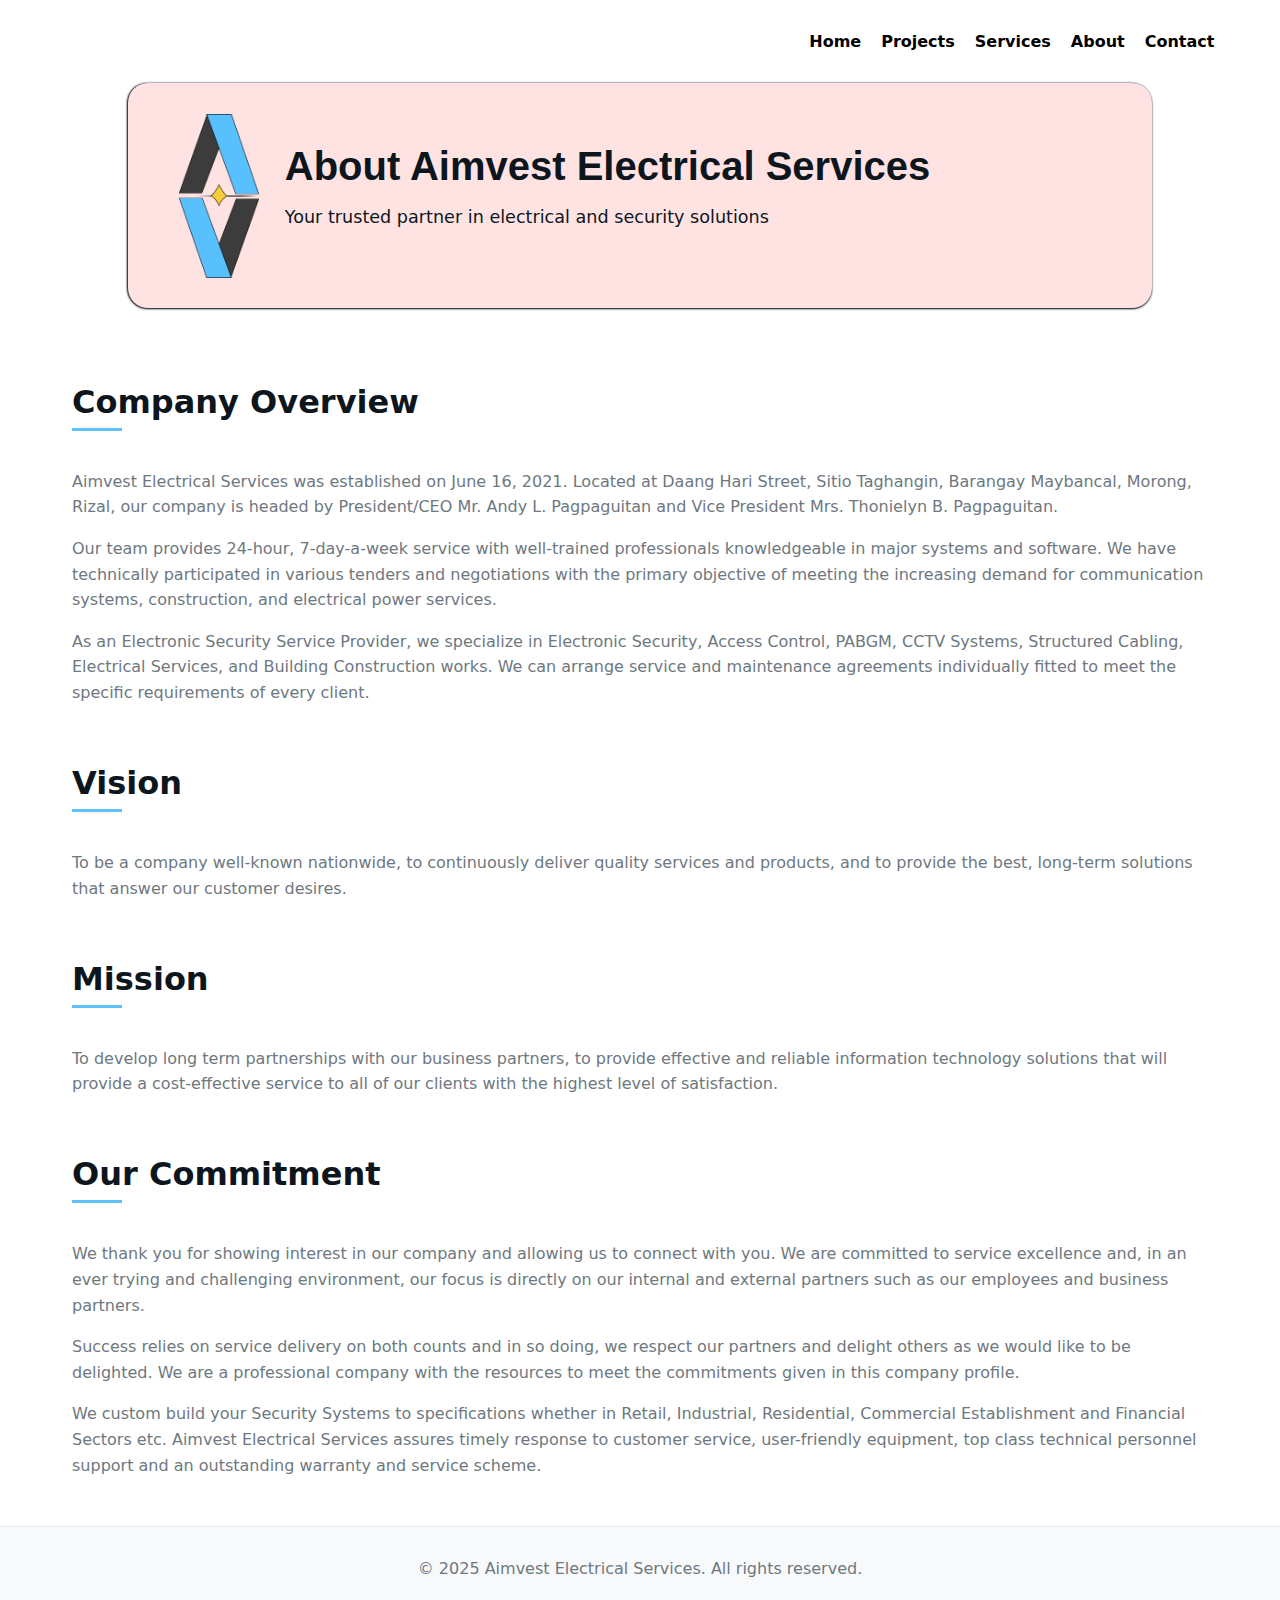
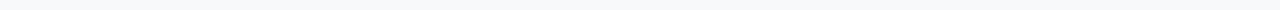
<file: Frontend/about.html>
<!DOCTYPE html>
<html lang="en">
  <head>
    <meta charset="UTF-8" />
    <meta name="viewport" content="width=device-width, initial-scale=1.0" />
    <title>About Us - Aimvest Electrical Services</title>
    <link rel="stylesheet" href="style.css" />
  </head>
  <body>
    <!-- Header -->
    <header class="container header-bar">
      <div class="logo">
        <img src="../resources/logo.png" alt="Logo" class="aimvest-logo hide" />
      </div>
      <span></span>
      <nav class="nav">
        <a href="../index.html">Home</a>
        <a href="projects.html">Projects</a>
        <a href="services.html">Services</a>
        <a href="about.html">About</a>
        <a href="contact.html">Contact</a>
      </nav>
      <div class="hamburger-menu">
        <span></span>
        <span></span>
        <span></span>
      </div>
    </header>

    <main class="container">
      <section class="hero1">
        <img src="../resources/logo_only.png" alt="Logo" class="aimvest-logo" />
        <div class="hero-text other">
          <h1>About Aimvest Electrical Services</h1>
          <p>Your trusted partner in electrical and security solutions</p>
        </div>
      </section>

      <section class="about-content">
        <div class="about-section">
          <h2>Company Overview</h2>
          <p>
            Aimvest Electrical Services was established on June 16, 2021.
            Located at Daang Hari Street, Sitio Taghangin, Barangay Maybancal,
            Morong, Rizal, our company is headed by President/CEO Mr. Andy L.
            Pagpaguitan and Vice President Mrs. Thonielyn B. Pagpaguitan.
          </p>
          <p>
            Our team provides 24-hour, 7-day-a-week service with well-trained
            professionals knowledgeable in major systems and software. We have
            technically participated in various tenders and negotiations with
            the primary objective of meeting the increasing demand for
            communication systems, construction, and electrical power services.
          </p>
          <p>
            As an Electronic Security Service Provider, we specialize in
            Electronic Security, Access Control, PABGM, CCTV Systems, Structured
            Cabling, Electrical Services, and Building Construction works. We
            can arrange service and maintenance agreements individually fitted
            to meet the specific requirements of every client.
          </p>
        </div>

        <div class="about-section">
          <h2>Vision</h2>
          <p>
            To be a company well-known nationwide, to continuously deliver
            quality services and products, and to provide the best, long-term
            solutions that answer our customer desires.
          </p>
        </div>

        <div class="about-section">
          <h2>Mission</h2>
          <p>
            To develop long term partnerships with our business partners, to
            provide effective and reliable information technology solutions that
            will provide a cost-effective service to all of our clients with the
            highest level of satisfaction.
          </p>
        </div>

        <div class="about-section">
          <h2>Our Commitment</h2>
          <p>
            We thank you for showing interest in our company and allowing us to
            connect with you. We are committed to service excellence and, in an
            ever trying and challenging environment, our focus is directly on
            our internal and external partners such as our employees and
            business partners.
          </p>
          <p>
            Success relies on service delivery on both counts and in so doing,
            we respect our partners and delight others as we would like to be
            delighted. We are a professional company with the resources to meet
            the commitments given in this company profile.
          </p>
          <p>
            We custom build your Security Systems to specifications whether in
            Retail, Industrial, Residential, Commercial Establishment and
            Financial Sectors etc. Aimvest Electrical Services assures timely
            response to customer service, user-friendly equipment, top class
            technical personnel support and an outstanding warranty and service
            scheme.
          </p>
        </div>
      </section>
    </main>

    <footer>
      <div class="footer-content">
        <p>&copy; 2025 Aimvest Electrical Services. All rights reserved.</p>
      </div>
    </footer>
    <script src="hamburger.js"></script>
  </body>
</html>
</file>
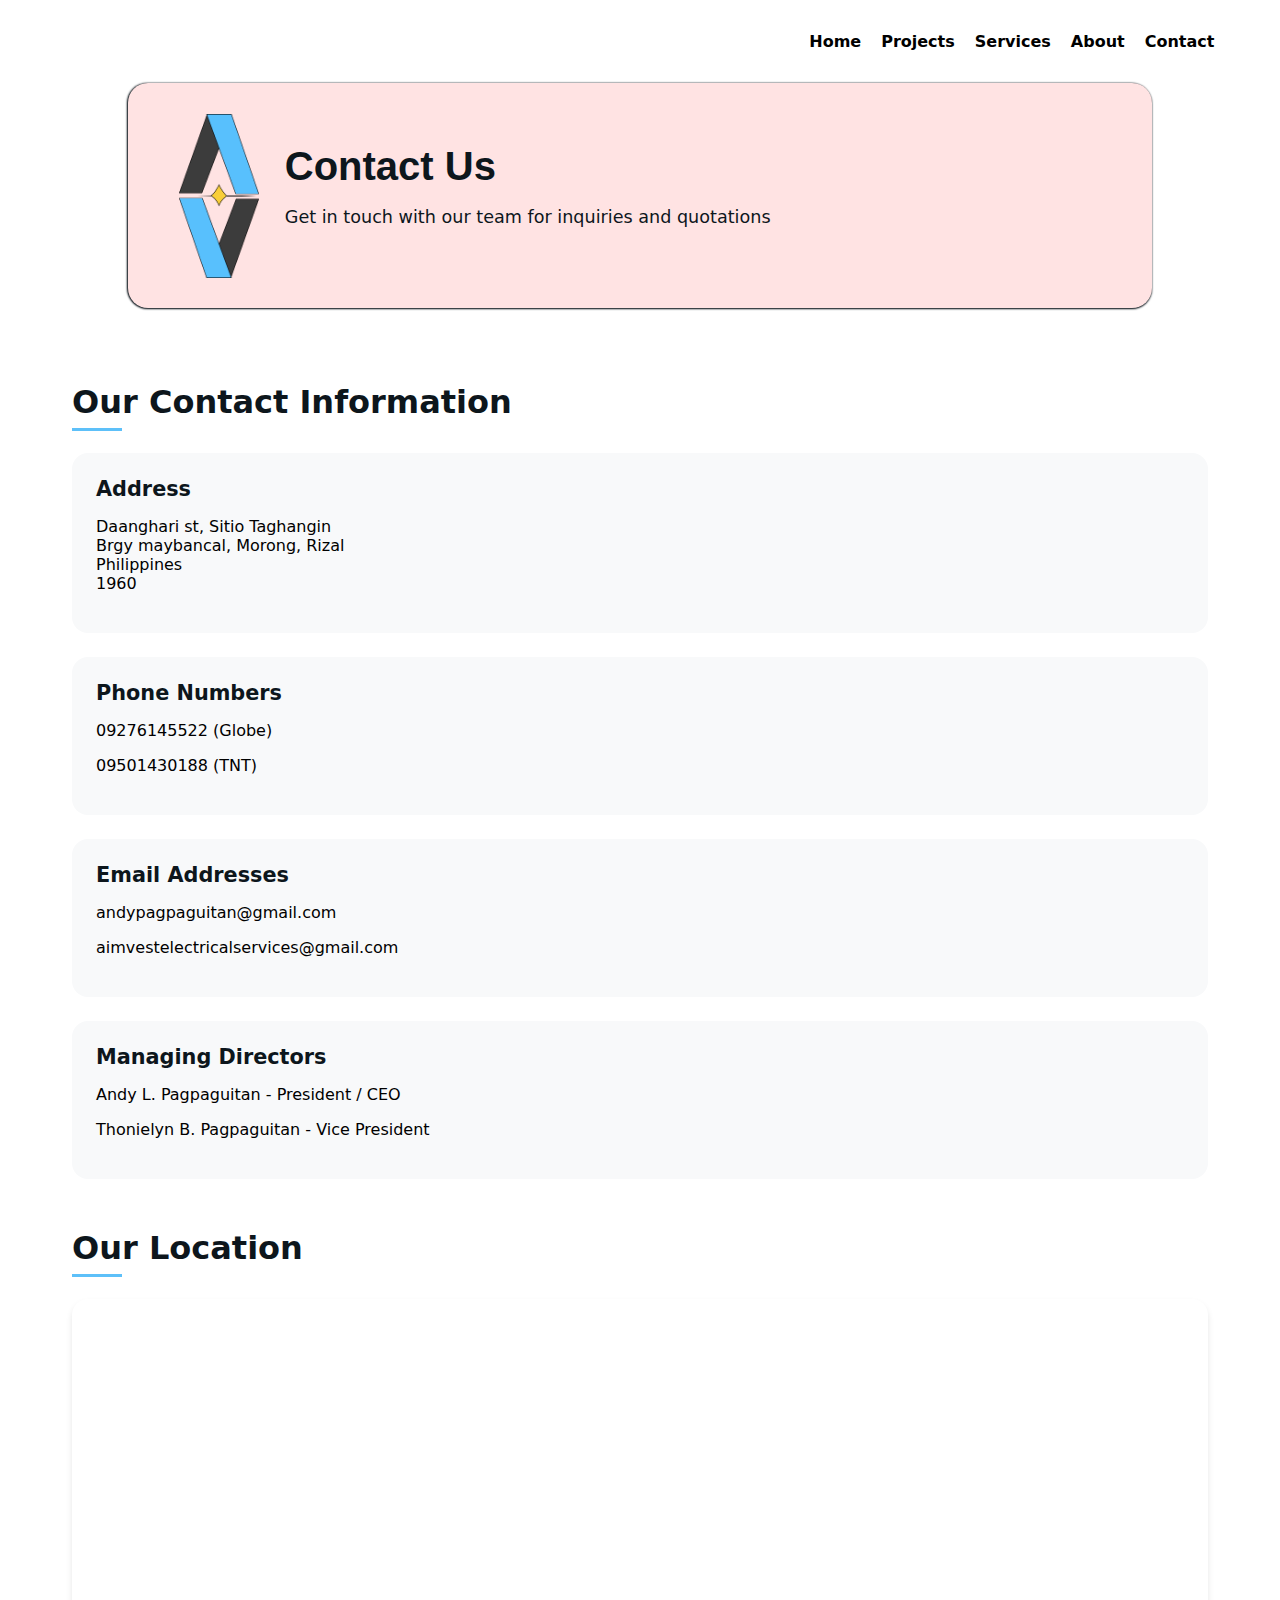
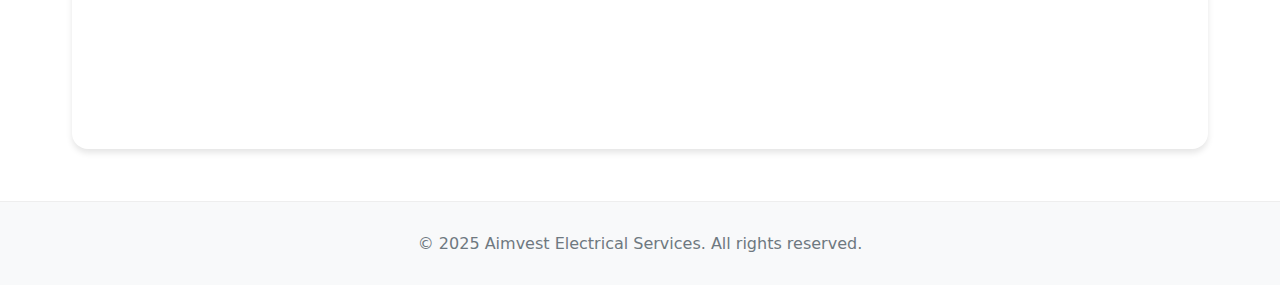
<file: Frontend/contact.html>
<!DOCTYPE html>
<html lang="en">
  <head>
    <meta charset="UTF-8" />
    <meta name="viewport" content="width=device-width, initial-scale=1.0" />
    <title>Contact Us - Aimvest Electrical Services</title>
    <link rel="stylesheet" href="style.css" />
  </head>
  <body>
    <!-- Header -->
    <header class="container header-bar">
      <div class="logo">
        <img src="../resources/logo.png" alt="Logo" class="aimvest-logo hide" />
      </div>
      <span></span>
      <nav class="nav">
        <a href="../index.html">Home</a>
        <a href="projects.html">Projects</a>
        <a href="services.html">Services</a>
        <a href="about.html">About</a>
        <a href="contact.html">Contact</a>
      </nav>
      <div class="hamburger-menu">
        <span></span>
        <span></span>
        <span></span>
      </div>
    </header>

    <main class="container">
      <section class="hero1">
        <img src="../resources/logo_only.png" alt="Logo" class="aimvest-logo" />
        <div class="hero-text other">
          <h1>Contact Us</h1>
          <p>Get in touch with our team for inquiries and quotations</p>
        </div>
      </section>

      <section class="contact-content">
        <div class="contact-info">
          <h2>Our Contact Information</h2>

          <div class="contact-card">
            <h3>Address</h3>
            <p>
              Daanghari st, Sitio Taghangin <br />
              Brgy maybancal, Morong, Rizal <br />
              Philippines <br />
              1960
            </p>
          </div>

          <div class="contact-card">
            <h3>Phone Numbers</h3>
            <p>09276145522 (Globe)</p>
            <p>09501430188 (TNT)</p>
          </div>

          <div class="contact-card">
            <h3>Email Addresses</h3>
            <p>andypagpaguitan@gmail.com</p>
            <p>aimvestelectricalservices@gmail.com</p>
          </div>

          <div class="contact-card">
            <h3>Managing Directors</h3>
            <p>Andy L. Pagpaguitan - President / CEO</p>
            <p>Thonielyn B. Pagpaguitan - Vice President</p>
          </div>
        </div>

        <div class="contact-map">
          <h2>Our Location</h2>
          <iframe
            src="https://www.google.com/maps/embed?pb=!1m18!1m12!1m3!1d3862.243624124097!2d121.22955327980272!3d14.5280525426431!2m3!1f0!2f0!3f0!3m2!1i1024!2i768!4f13.1!3m3!1m2!1s0x3397c1b298db3a75%3A0x4ed7a3f6199f69e2!2sAimvest%20Electrical%20Services!5e0!3m2!1sen!2sph!4v175629093853!5m2!1sen!2sph"
            width="100%"
            height="450"
            style="border: 0; border-radius: var(--radius)"
            allowfullscreen=""
            loading="lazy"
            referrerpolicy="no-referrer-when-downgrade"
            title="Aimvest Electrical Services Location"
          >
          </iframe>
        </div>
      </section>
    </main>

    <footer>
      <div class="footer-content">
        <p>&copy; 2025 Aimvest Electrical Services. All rights reserved.</p>
      </div>
    </footer>
    <script src="hamburger.js"></script>
  </body>
</html>
</file>
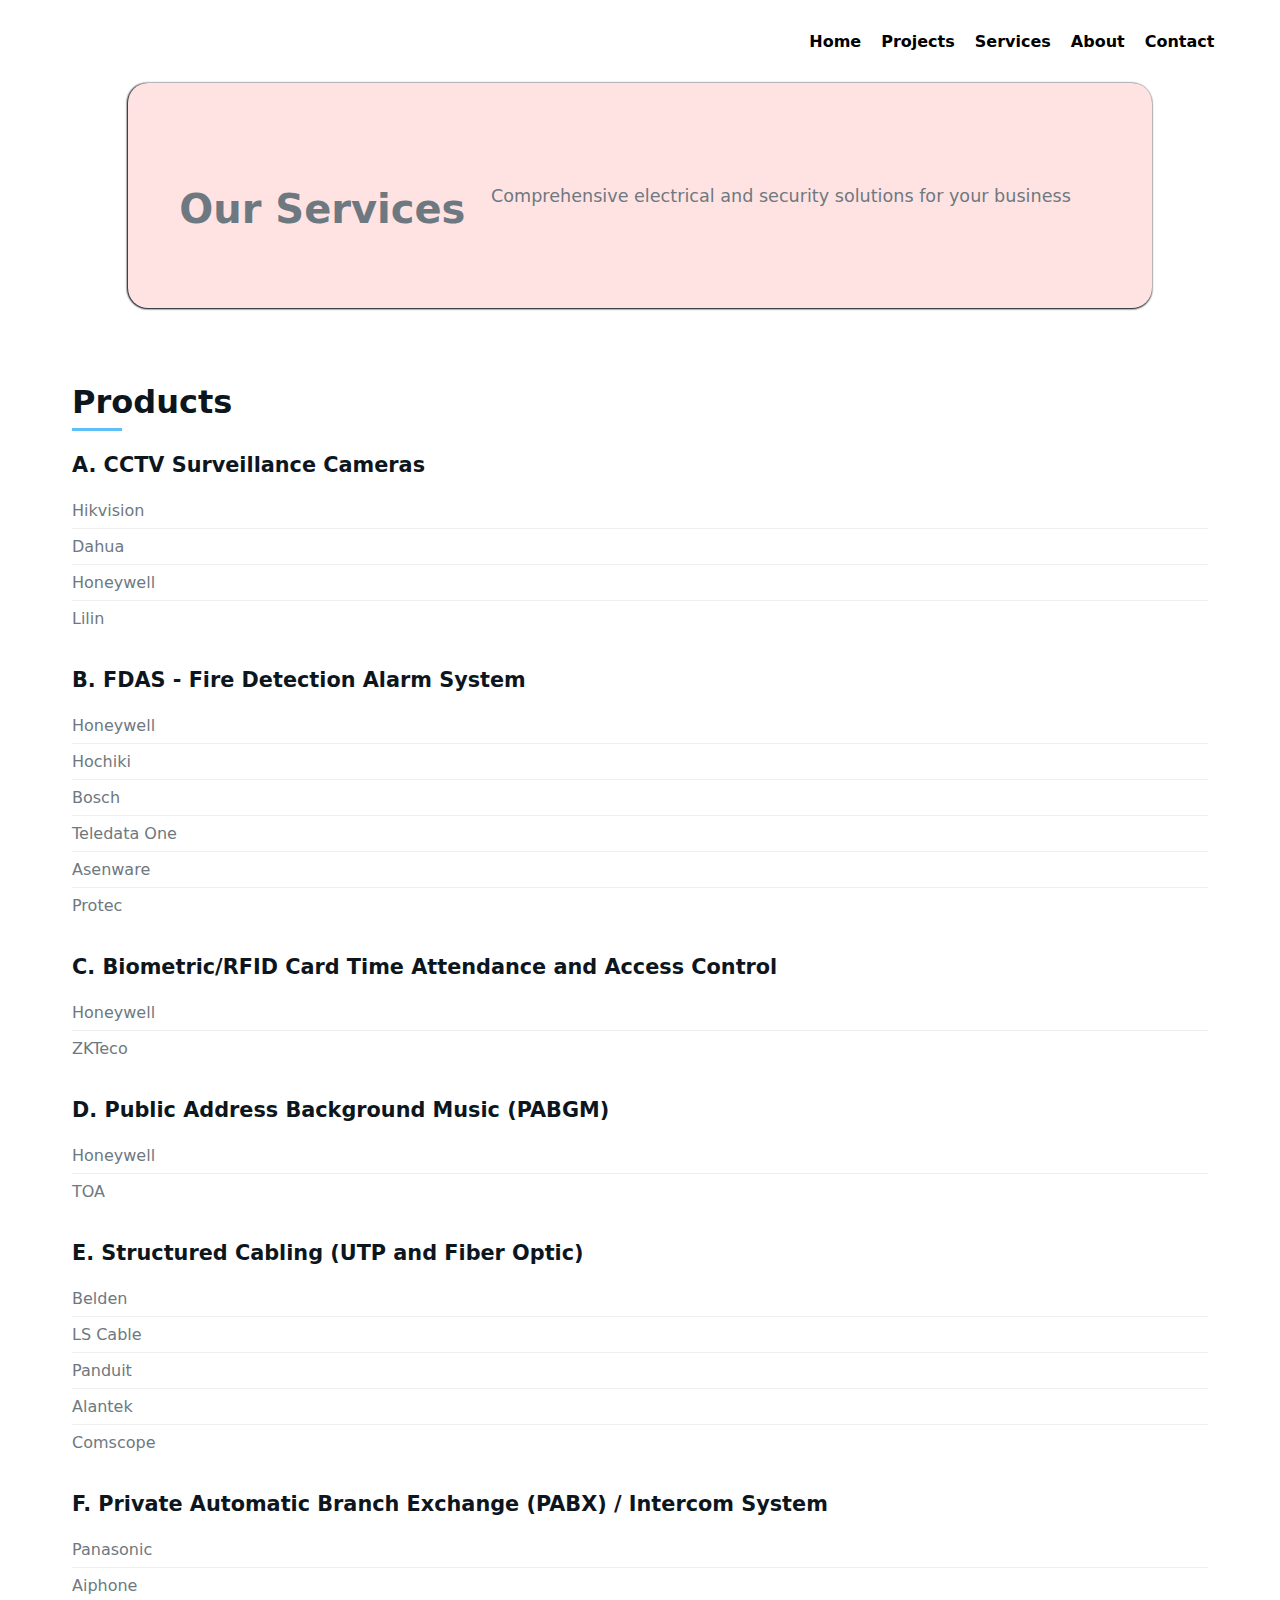
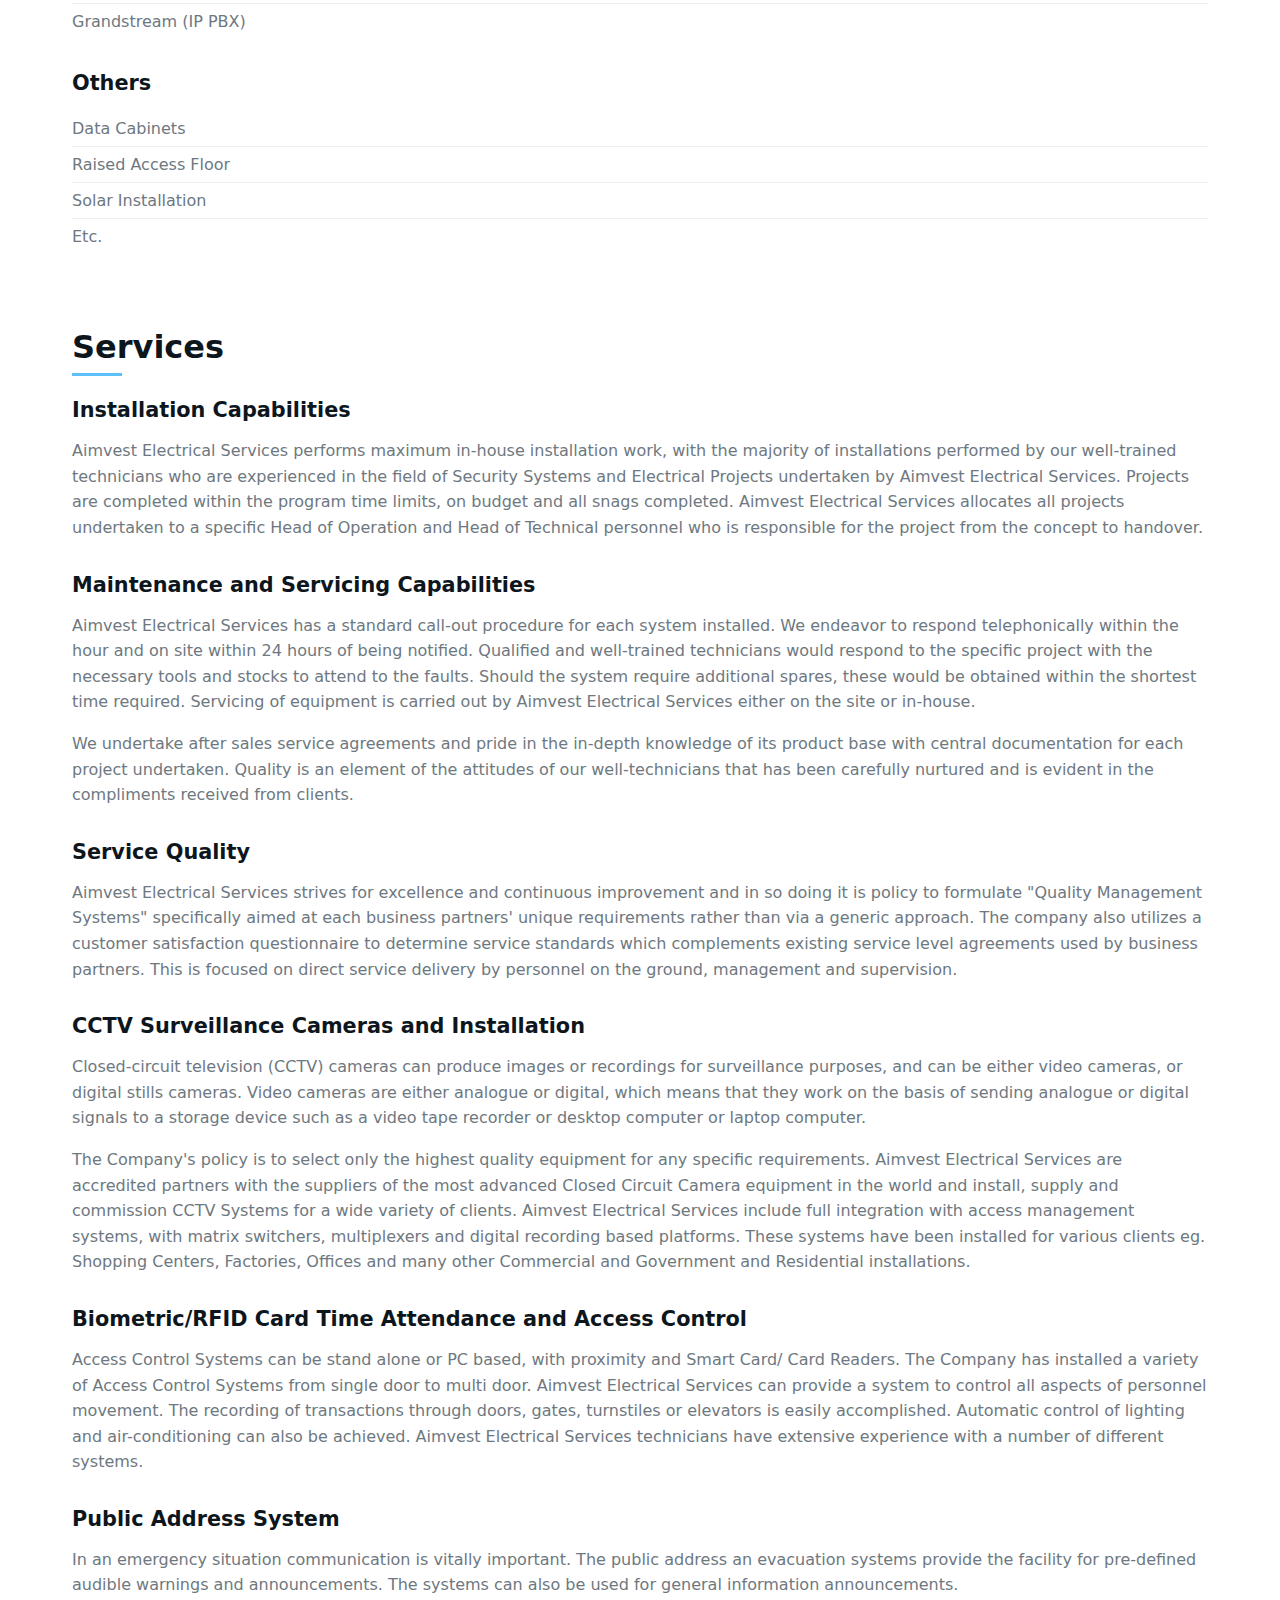
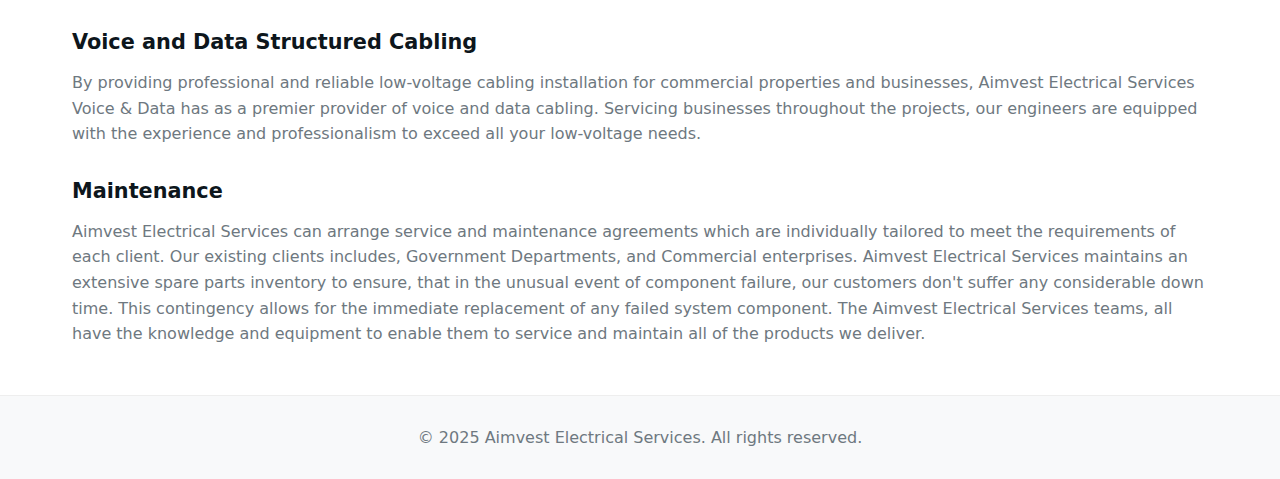
<file: Frontend/services.html>
<!DOCTYPE html>
<html lang="en">
  <head>
    <meta charset="UTF-8" />
    <meta name="viewport" content="width=device-width, initial-scale=1.0" />
    <title>Services - Aimvest Electrical Services</title>
    <link rel="stylesheet" href="style.css" />
  </head>
  <body>
    <!-- Header -->
    <header class="container header-bar">
      <div class="logo">
        <img src="../resources/logo.png" alt="Logo" class="aimvest-logo hide" />
      </div>
      <span></span>
      <nav class="nav">
        <a href="index.html">Home</a>
        <a href="projects.html">Projects</a>
        <a href="services.html">Services</a>
        <a href="about.html">About</a>
        <a href="contact.html">Contact</a>
      </nav>
      <div class="hamburger-menu">
        <span></span>
        <span></span>
        <span></span>
      </div>
    </header>

    <main class="container">
      <section class="hero1">
        <h1>Our Services</h1>
        <p>Comprehensive electrical and security solutions for your business</p>
      </section>

      <section class="services-content">
        <div class="services-section">
          <h2>Products</h2>

          <div class="service-category">
            <h3>A. CCTV Surveillance Cameras</h3>
            <ul>
              <li>Hikvision</li>
              <li>Dahua</li>
              <li>Honeywell</li>
              <li>Lilin</li>
            </ul>
          </div>

          <div class="service-category">
            <h3>B. FDAS - Fire Detection Alarm System</h3>
            <ul>
              <li>Honeywell</li>
              <li>Hochiki</li>
              <li>Bosch</li>
              <li>Teledata One</li>
              <li>Asenware</li>
              <li>Protec</li>
            </ul>
          </div>

          <div class="service-category">
            <h3>C. Biometric/RFID Card Time Attendance and Access Control</h3>
            <ul>
              <li>Honeywell</li>
              <li>ZKTeco</li>
            </ul>
          </div>

          <div class="service-category">
            <h3>D. Public Address Background Music (PABGM)</h3>
            <ul>
              <li>Honeywell</li>
              <li>TOA</li>
            </ul>
          </div>

          <div class="service-category">
            <h3>E. Structured Cabling (UTP and Fiber Optic)</h3>
            <ul>
              <li>Belden</li>
              <li>LS Cable</li>
              <li>Panduit</li>
              <li>Alantek</li>
              <li>Comscope</li>
            </ul>
          </div>

          <div class="service-category">
            <h3>
              F. Private Automatic Branch Exchange (PABX) / Intercom System
            </h3>
            <ul>
              <li>Panasonic</li>
              <li>Aiphone</li>
              <li>Grandstream (IP PBX)</li>
            </ul>
          </div>

          <div class="service-category">
            <h3>Others</h3>
            <ul>
              <li>Data Cabinets</li>
              <li>Raised Access Floor</li>
              <li>Solar Installation</li>
              <li>Etc.</li>
            </ul>
          </div>
        </div>

        <div class="services-section">
          <h2>Services</h2>

          <div class="service-category">
            <h3>Installation Capabilities</h3>
            <p>
              Aimvest Electrical Services performs maximum in-house installation
              work, with the majority of installations performed by our
              well-trained technicians who are experienced in the field of
              Security Systems and Electrical Projects undertaken by Aimvest
              Electrical Services. Projects are completed within the program
              time limits, on budget and all snags completed. Aimvest Electrical
              Services allocates all projects undertaken to a specific Head of
              Operation and Head of Technical personnel who is responsible for
              the project from the concept to handover.
            </p>
          </div>

          <div class="service-category">
            <h3>Maintenance and Servicing Capabilities</h3>
            <p>
              Aimvest Electrical Services has a standard call-out procedure for
              each system installed. We endeavor to respond telephonically
              within the hour and on site within 24 hours of being notified.
              Qualified and well-trained technicians would respond to the
              specific project with the necessary tools and stocks to attend to
              the faults. Should the system require additional spares, these
              would be obtained within the shortest time required. Servicing of
              equipment is carried out by Aimvest Electrical Services either on
              the site or in-house.
            </p>
            <p>
              We undertake after sales service agreements and pride in the
              in-depth knowledge of its product base with central documentation
              for each project undertaken. Quality is an element of the
              attitudes of our well-technicians that has been carefully nurtured
              and is evident in the compliments received from clients.
            </p>
          </div>

          <div class="service-category">
            <h3>Service Quality</h3>
            <p>
              Aimvest Electrical Services strives for excellence and continuous
              improvement and in so doing it is policy to formulate "Quality
              Management Systems" specifically aimed at each business partners'
              unique requirements rather than via a generic approach. The
              company also utilizes a customer satisfaction questionnaire to
              determine service standards which complements existing service
              level agreements used by business partners. This is focused on
              direct service delivery by personnel on the ground, management and
              supervision.
            </p>
          </div>

          <div class="service-category">
            <h3>CCTV Surveillance Cameras and Installation</h3>
            <p>
              Closed-circuit television (CCTV) cameras can produce images or
              recordings for surveillance purposes, and can be either video
              cameras, or digital stills cameras. Video cameras are either
              analogue or digital, which means that they work on the basis of
              sending analogue or digital signals to a storage device such as a
              video tape recorder or desktop computer or laptop computer.
            </p>
            <p>
              The Company's policy is to select only the highest quality
              equipment for any specific requirements. Aimvest Electrical
              Services are accredited partners with the suppliers of the most
              advanced Closed Circuit Camera equipment in the world and install,
              supply and commission CCTV Systems for a wide variety of clients.
              Aimvest Electrical Services include full integration with access
              management systems, with matrix switchers, multiplexers and
              digital recording based platforms. These systems have been
              installed for various clients eg. Shopping Centers, Factories,
              Offices and many other Commercial and Government and Residential
              installations.
            </p>
          </div>

          <div class="service-category">
            <h3>Biometric/RFID Card Time Attendance and Access Control</h3>
            <p>
              Access Control Systems can be stand alone or PC based, with
              proximity and Smart Card/ Card Readers. The Company has installed
              a variety of Access Control Systems from single door to multi
              door. Aimvest Electrical Services can provide a system to control
              all aspects of personnel movement. The recording of transactions
              through doors, gates, turnstiles or elevators is easily
              accomplished. Automatic control of lighting and air-conditioning
              can also be achieved. Aimvest Electrical Services technicians have
              extensive experience with a number of different systems.
            </p>
          </div>

          <div class="service-category">
            <h3>Public Address System</h3>
            <p>
              In an emergency situation communication is vitally important. The
              public address an evacuation systems provide the facility for
              pre-defined audible warnings and announcements. The systems can
              also be used for general information announcements.
            </p>
          </div>

          <div class="service-category">
            <h3>Voice and Data Structured Cabling</h3>
            <p>
              By providing professional and reliable low-voltage cabling
              installation for commercial properties and businesses, Aimvest
              Electrical Services Voice & Data has as a premier provider of
              voice and data cabling. Servicing businesses throughout the
              projects, our engineers are equipped with the experience and
              professionalism to exceed all your low-voltage needs.
            </p>
          </div>

          <div class="service-category">
            <h3>Maintenance</h3>
            <p>
              Aimvest Electrical Services can arrange service and maintenance
              agreements which are individually tailored to meet the
              requirements of each client. Our existing clients includes,
              Government Departments, and Commercial enterprises. Aimvest
              Electrical Services maintains an extensive spare parts inventory
              to ensure, that in the unusual event of component failure, our
              customers don't suffer any considerable down time. This
              contingency allows for the immediate replacement of any failed
              system component. The Aimvest Electrical Services teams, all have
              the knowledge and equipment to enable them to service and maintain
              all of the products we deliver.
            </p>
          </div>
        </div>
      </section>
    </main>

    <footer>
      <div class="footer-content">
        <p>&copy; 2025 Aimvest Electrical Services. All rights reserved.</p>
      </div>
    </footer>
    <script src="hamburger.js"></script>
  </body>
</html>
</file>
<file: Frontend/style.css>
/* Basic reset & sensible defaults */
*,
*::before,
*::after { box-sizing: border-box; }

:root {
    --gap: 12px;            /* tweak if you want a gutter (e.g., 12px) */
    --font: ui-sans-serif, Inter, system-ui, -apple-system, Segoe UI, Roboto, "Helvetica Neue", Arial, "Noto Sans", "Apple Color Emoji", "Segoe UI Emoji";
    --font-color: #0D161C;
    --sub-color: #6e7880;
    --radius: 16px;
    --gold-border: linear-gradient(to bottom, #ffd700, #ffa07a);
    --shadow-border: 0 0 10px rgba(255, 215, 0, 0.5);
}

html, body {    
    height: 100%;
    width: 100%;
    margin: 0;
    font-family: var(--font);
    background: radial-gradient(1200px 600px at 70% -10%, rgba(217,180,93,.08), transparent 60%),
    var(--bg);
    background-position-x: initial, initial;
    background-position-y: initial, initial;
    color: var(--text);
}

/* Projects Grid */
.projects-grid {
    display: grid;
    grid-template-columns: repeat(auto-fill, minmax(300px, 1fr));
    gap: 2rem;
    padding: 2rem 0;
}

/* Project Card Full */
.project-card-full {
    border-radius: var(--radius);
    overflow: hidden;
    background: #fff;
    transition: transform 0.3s ease, box-shadow 0.3s ease;
    animation: fadeInUp 0.6s ease forwards;
    opacity: 0;
}

.project-card-full:hover {
    transform: translateY(-5px);
    box-shadow: 0 6px 12px #0000008c;
}

.project-card-full img {
    width: 100%;
    height: 250px;
    object-fit: cover;
    border-bottom: 3px solid #5DC0F9;
    transition: transform 0.3s ease;
}

.project-card-full:hover img {
    transform: scale(1.05);
}

.project-images {
    position: relative;
    overflow: hidden;
    max-height: 40vh;
    min-height: 40vh;
}

.project-images img {
    position: absolute;
    top: 0;
    left: 0;
    width: 100%;
    height: 100%;
    object-fit: cover;
    opacity: 0;
    transition: opacity 0.5s ease;
}

.project-images img.active {
    opacity: 1;
    position: relative;
}

.project-details {
    padding: 1.5rem;
    overflow-y: scroll;
    max-height: 40vh;
    min-height: 40vh;
}

.project-details h3 {
    margin: 0 0 1rem;
    color: var(--font-color);
    font-size: 1.4rem;
    transition: color 0.3s ease;
}

.project-card-full:hover h3 {
    color: #5DC0F9;
}

.project-description {
    color: var(--sub-color);
    line-height: 1.6;
}

.project-description p {
    margin: 0 0 1rem;
    transition: color 0.3s ease;
    white-space: normal; /* Ensure normal whitespace handling since we're using HTML formatting */
}

.project-card-full:hover .project-description p {
    color: var(--font-color);
}

/* Loading and error states */
.loading, .error {
    text-align: center;
    padding: 2rem;
    font-size: 1.2rem;
    color: var(--sub-color);
}

/* Staggered animation delays */
.project-card-full:nth-child(1) { animation-delay: 0.1s; }
.project-card-full:nth-child(2) { animation-delay: 0.2s; }
.project-card-full:nth-child(3) { animation-delay: 0.3s; }
.project-card-full:nth-child(4) { animation-delay: 0.4s; }
.project-card-full:nth-child(5) { animation-delay: 0.5s; }
.project-card-full:nth-child(6) { animation-delay: 0.6s; }
.project-card-full:nth-child(7) { animation-delay: 0.7s; }

/* Container */
.container {
    max-width: 1200px;
    margin: 0 auto;
    padding: 0 2rem;
}

/* Section styles */
section {
    margin: 3rem 0;
    animation: fadeIn 0.8s ease;
}

section h2 {
    font-size: 2rem;
    margin-bottom: 2rem;
    color: var(--font-color);
    position: relative;
    display: inline-block;
}

section h2::after {
    content: '';
    position: absolute;
    bottom: -10px;
    left: 0;
    width: 50px;
    height: 3px;
    background: #5DC0F9;
}

/* Contact info cards */
.contact-card {
    background: #f8f9fa;
    padding: 1.5rem;
    border-radius: var(--radius);
    margin-bottom: 1.5rem;
    transition: transform 0.3s ease, box-shadow 0.3s ease;
}

.contact-card:hover {
    transform: translateY(-3px);
    box-shadow: 0 4px 8px rgba(0, 0, 0, 0.1);
}

.contact-card h3 {
    margin-top: 0;
    color: var(--font-color);
}

/* Services section */
.services-section {
    margin-bottom: 3rem;
}

.service-category {
    margin-bottom: 2rem;
}

.service-category h3 {
    color: var(--font-color);
    margin-bottom: 0.5rem;
}

.service-category ul {
    list-style-type: none;
    padding: 0;
}

.service-category li {
    padding: 0.5rem 0;
    border-bottom: 1px solid #eee;
    color: var(--sub-color);
}

.service-category li:last-child {
    border-bottom: none;
}

.service-category p {
    color: var(--sub-color);
    line-height: 1.6;
}

/* About section */
.about-section {
    margin-bottom: 2rem;
}

.about-section h2, .about-section h3 {
    color: var(--font-color);
}

.about-section p {
    color: var(--sub-color);
    line-height: 1.6;
    margin-bottom: 1rem;
}

/* Footer */
footer {
    background: #f8f9fa;
    padding: 2rem;
    text-align: center;
    margin-top: 3rem;
    border-top: 1px solid #eee;
}

.footer-content p {
    margin: 0;
    color: var(--sub-color);
}

/* Contact map styling */
.contact-map iframe {
  border-radius: var(--radius);
  box-shadow: 0 4px 6px rgba(0, 0, 0, 0.1);
  margin-top: 1rem;
  width: 100%;
  border: none;
}

.contact-map h2 {
  margin-bottom: 1rem;
}

/* Animations */
@keyframes fadeInUp {
    from {
        opacity: 0;
        transform: translateY(20px);
    }
    to {
        opacity: 1;
        transform: translateY(0);
    }
}

@keyframes fadeIn {
    from { opacity: 0; }
    to { opacity: 1; }
}

/* Responsive design */
@media (max-width: 768px) {
    .projects-grid {
        grid-template-columns: 1fr;
        padding: 1rem;
    }
    
    .project-card-full img {
        height: 200px;
    }
    
    .container {
        padding: 0 1rem;
    }
    
    section h2 {
        font-size: 1.5rem;
    }
}

a{
    color: #000000;
    font-weight: 600;
    text-decoration: none;
    transition: border 0.1s ease-in-out;
}

a:hover{
    border-bottom: #0D161C 2px solid;
    }

/* Header */
.header-bar{
    display: flex;
    flex-direction: row;
    justify-content: space-between;
    align-items: center;
    padding: 10px 2vw;
    height: auto;
}

.logo{
    display: flex;
    flex-direction: row;
    align-items: center
}

.aimvest-logo{
    width: 80px;
    height: auto;
}

.nav{
    gap: 20px;
    display: flex;
    flex-direction: row;
    align-items: center
}

.hamburger-menu {
    display: none;
}

.hide{
    opacity: 0;
}

/* main */
.main{
    display: flex;
    flex-direction: column;
    padding: 0 9vw;
    gap: 4vh;
}


/* hero */

.hero,.hero1{
    position: relative;
    display: flex;
    flex-direction: column;
    justify-content: center;
    align-items: center;
    align-self: center;
    padding: 0 4vw;
    width: 80vw;
    height: 40vh;
    background-color: #000000;
    color: #6e7880;
    border-radius: 20px;
}

.hero1{
    height: 25vh;
    flex-direction: row;
    justify-content: left;
    gap: 2vw;
    background-color: #ffe3e3;
    box-shadow: 0 1px 2px #0D161C, -1px 0 2px #0D161C;
}

.hero::after{
    content: "";
    position: absolute;
    top: 0;
    left: 0;
    width: 80vw;
    height: 40vh;
    border-radius: 20px;
    background-image: url('../resources/building.jpg');
    background-size: cover;
    background-repeat: no-repeat;
    background-position: center;
    z-index: 0;
    filter: blur(2px) brightness(0.5);
}

.hero1 h1{
    font-size: 40px;
    margin-bottom: 0;
}

.hero-text{
    color: #ecc1c1;
    z-index: 1;
    margin-bottom: 30px;
}

.hero-text h1{
    font-family: 'Work Sans', 'Noto Sans', sans-serif;
    font-weight: bolder;
    font-size: 5vw;
}

.other{
    color:#0D161C
}

.hero p{
    font-family: 'Work Sans', 'Noto Sans', sans-serif;
    font-weight: 100;
    font-size: 1rem;
}

.button{
    background-color:#5DC0F9;
    color:  #0D161C;
    padding: 10px 20px;
    border-radius: 10px;
    border: none;
    cursor: pointer;
    font-weight: 800;
}

.button:hover{
    background-color: #48ace6;
    border: none;
    transform: scale(1.05);
}   

/* Services */
.svg-icons{
    fill: var(--font-color);
    width: 25px;
    height: 23px;
    margin-bottom: 3px;
}
.svg-icons path{
    scale: 0.1;
}

.services{
    display: flex;
    flex-direction: column;
    align-items: center;
    margin-top: 10px;
    gap: 20px;
}

.services h2{
    font-size: 1.5rem;
    color: var(--font-color);
    margin: 0;
}

.service-cards{
    display: grid;
    grid-template-columns: repeat(auto-fill, minmax(125px, 1fr));
    grid-gap: 60px;
    max-width: 70vw;
    margin: 0 auto;
}

.service-card{
    display: flex;
    flex-direction: column;
    align-items: flex-start;
    width: 125px;
    gap: 5px;
    padding: 10px;
    border-radius: var(--radius);
    background: #dbd9d9;
}

.service-card:hover{
    background-color: #bdbdbc;
    cursor: pointer;
    transform: scale(1.05);
}

h3{
    font-size: 1rem;
    color: var(--font-color);
    margin: 0;
}

.service-card p{
    font-size: 0.8rem;
    font-weight: 400;
    color: var(--sub-color);
    margin: 0;
    text-align: left;
}

/* Project Container Styles */
.past-projects {
    overflow: hidden;
    position: relative;
    padding: 2rem 0;
}

.project-container {
    display: flex;
    overflow-x: scroll;
    gap: 2rem;
    padding: 1rem 0;
    -ms-overflow-style: -ms-autohiding-scrollbar;
    scrollbar-width: thin;
}

.project-card {
    flex: 0 0 300px;
    border-radius: var(--radius);
    overflow: hidden;
    transition: transform 0.3s ease;
    background: #fff;
    box-shadow: 0 4px 6px rgba(0, 0, 0, 0.1);
}

.project-card:hover {
    transform: translateY(-5px);
}

.project-card img {
    width: 100%;
    height: 200px;
    object-fit: cover;
    transition: transform 0.3s ease;
}

.project-card:hover img {
    transform: scale(1.05);
}

.project-card h3 {
    padding: 1rem;
    margin: 0;
    font-size: 1.2rem;
    color: var(--font-color);
}

.project-card p {
    padding: 0 1rem 1rem;
    margin: 0;
    color: var(--sub-color);
}

.view-all-btn {
    display: block;
    margin: 2rem auto 0;
    padding: 12px 24px;
    background: #5DC0F9;
    border: none;
    border-radius: 8px;
    font-weight: 600;
    cursor: pointer;
    transition: all 0.2s ease;
    max-width: 180px;
}

.view-all-btn:hover {
    background: #48ace6;
    transform: scale(1.05);
}

/* Mobile devices (max-width: 768px) */
@media only screen and (max-width: 768px) {
    .header-bar {
        position: relative;
    }
    
    .nav {
        display: none;
        position: fixed;
        top: 0;
        right: -250px;
        width: 250px;
        height: 100%;
        background-color: #fff;
        flex-direction: column;
        justify-content: flex-start;
        padding: 80px 20px;
        box-shadow: -2px 0 5px rgba(0,0,0,0.1);
        z-index: 1000;
        transition: right 0.3s ease;
    }
    
    .nav.active {
        display: flex;
        right: 0;
    }
    
    .nav a {
        padding: 15px 0;
        border-bottom: 1px solid #eee;
        font-size: 1.1rem;
    }
    
    .hamburger-menu {
        display: block;
        cursor: pointer;
        z-index: 1001;
    }
    
    .hamburger-menu span {
        display: block;
        width: 25px;
        height: 3px;
        background-color: #0D161C;
        margin: 5px 0;
        transition: 0.3s;
    }
    
    .hamburger-menu.active span:nth-child(1) {
        transform: rotate(-45deg) translate(-5px, 6px);
    }
    
    .hamburger-menu.active span:nth-child(2) {
        opacity: 0;
    }
    
    .hamburger-menu.active span:nth-child(3) {
        transform: rotate(45deg) translate(-5px, -6px);
    }
    
    .hero-text h1 {
        font-size: 1.8rem;
    }
    .hero p {
        font-size: 0.8rem;
    }
    .services h2 {
        font-size: 1rem;
    }
    .service-cards {
        grid-template-columns: repeat(auto-fill, minmax(120px, 1fr));
        grid-gap: 20px;
    }
    
    /* About page responsive styles */
    .hero1 {
        width: 90vw;
        height: auto;
        padding: 2rem 1rem;
        text-align: center;
        align-items: center;
        justify-content: center;
        margin: 0 auto;
    }

    .hero1 h1 {
        font-size: 1.5rem;
        line-height: 1.2;
    }
    
    .hero1 p {
        font-size: 0.9rem;
        line-height: 1.4;
    }
    
    .about-section {
        padding: 0 1rem;
    }
    
    .about-section h2 {
        font-size: 1.3rem;
    }
    
    .about-section h3 {
        font-size: 1.1rem;
    }
    
    .about-section p {
        font-size: 0.9rem;
        line-height: 1.5;
    }
    
    /* Contact page responsive styles */
    .contact-card {
        padding: 1rem;
        margin-bottom: 1rem;
    }
    
    .contact-card h3 {
        font-size: 1.1rem;
    }
    
    .contact-card p {
        font-size: 0.9rem;
    }
    
    .contact-map iframe {
        height: 300px;
    }
    
    /* Services page responsive styles */
    .service-category h3 {
        font-size: 1.1rem;
    }
    
    .service-category p {
        font-size: 0.9rem;
    }
    
    .service-category li {
        font-size: 0.9rem;
    }
    
    /* Projects page responsive styles */
    .projects-grid {
        grid-template-columns: 1fr;
        gap: 1rem;
    }
}

/* Desktop devices (min-width: 769px) */
@media only screen and (min-width: 769px) {
    .hero, .hero::after {
        max-width: 1000px;
        min-height: 400px;
    }
    .hero-text h1 {
        font-size: 3vw;
    }
    .hero p{
        font-size: 1rem;
    }
    
    /* About page desktop styles */
    .hero1 {
        width: 80vw;
        margin: 0 auto;
    }
    
    .hero1 h1 {
        font-size: 2.5rem;
    }
    
    .hero1 p {
        font-size: 1.1rem;
    }
    
    .about-section {
        padding: 0;
    }
    
    .about-section h2 {
        font-size: 2rem;
    }
    
    .about-section h3 {
        font-size: 1.5rem;
    }
    
    .about-section p {
        font-size: 1rem;
        line-height: 1.6;
    }
    
    /* Contact page desktop styles */
    .contact-card {
        padding: 1.5rem;
        margin-bottom: 1.5rem;
    }
    
    .contact-card h3 {
        font-size: 1.3rem;
    }
    
    .contact-card p {
        font-size: 1rem;
    }
    
    .contact-map iframe {
        height: 450px;
    }
    
    /* Services page desktop styles */
    .service-category h3 {
        font-size: 1.3rem;
    }
    
    .service-category p {
        font-size: 1rem;
    }
    
    .service-category li {
        font-size: 1rem;
    }
    
    /* Projects page desktop styles */
    .projects-grid {
        grid-template-columns: repeat(auto-fill, minmax(300px, 1fr));
        gap: 2rem;
    }
}
</file>
